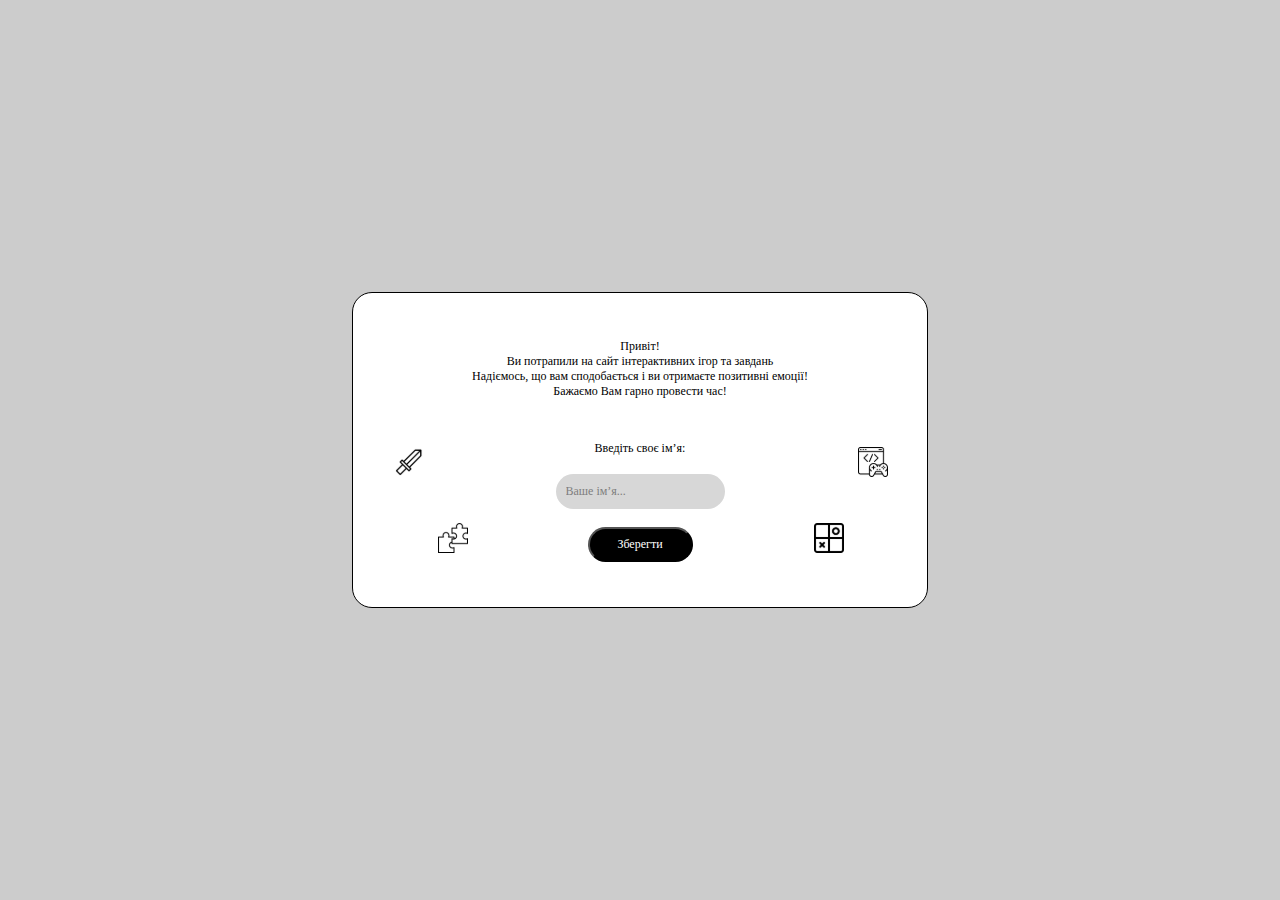
<file: model.html>
<!DOCTYPE html>
<html lang="en">
<head>
    <meta charset="UTF-8">
    <meta http-equiv="X-UA-Compatible" content="IE=edge">
    <meta name="viewport" content="width=device-width, initial-scale=1.0">
    <title>Document</title>
    <link rel="stylesheet" href="./css/reset.css">
    <link rel="stylesheet" href="./css/modalStart.css">
</head>
<body>
    <div class="modal-start">
        <div class="modal-window">
            <p class="modal-title">Привіт! <br>
                Ви потрапили на сайт інтерактивних ігор та завдань <br>
                Надіємось, що вам сподобається і ви отримаєте позитивні емоції! <br>
                Бажаємо Вам гарно провести час!
            </p>

            <p class="modal-name">Введіть своє ім’я:</p>

            <form action="">
                <input type="text" placeholder="Ваше ім’я...">

                <button type="submit">Зберегти</button>
            </form>
        </div>

        <i class="icon-close"></i>
        <i class="icon-bar"></i>
        <i class="icon-gameBar"></i>
        <i class="icon-puzzle"></i>
        <i class="icon-sword"></i>
    </div>

    <div class="modal-subscribe">
        <p class="title">Дякую за підписку!</p>
        <i class="icon-close"></i>
        <i class="icon-bar"></i>
        <i class="icon-gameBar"></i>
        <i class="icon-puzzle"></i>
        <i class="icon-sword"></i>
    </div>
</body>
</html>
</file>
<file: css/modalStart.css>
body {
   background-color: rgba(0, 0, 0, 0.2);
}

/* modal-start  */

.modal-start,

.modal-subscribe {
   width: 576px;
   height: 316px;
   border: 1px solid black;
   border-radius: 20px;

   position: fixed;
   top: 50%;
   left: 50%;
   transform: translate(-50%, -50%);

   display: flex;
   background: white;
   justify-content: center;
   align-items: center;

   display: flex;
}

.modal-window {
   width: 392px;
   height: 223px;
}

.modal-title {
   font-family: "Inter";
   font-style: normal;
   font-weight: 400;
   font-size: 12px;
   line-height: 15px;
   text-align: center;
}

.modal-name {
   padding-top: 42px;

   font-family: "Inter";
   font-style: normal;
   font-weight: 400;
   font-size: 12px;
   line-height: 15px;
   text-align: center;
}

.modal-window form {
   width: 169px;
   height: 88px;
   display: flex;
   flex-direction: column;
   justify-content: space-between;
   align-items: center;
   margin: 18px auto 0;
}

.modal-window form input {
   width: 169px;
   height: 35px;
   padding: 10px;

   background: #d7d7d7;
   border-radius: 20px;
   border: none;
   outline: none;
}

.modal-window form input::placeholder,

.modal-window form input {
   font-family: "Montserrat Alternates";
   font-style: normal;
   font-weight: 400;
   font-size: 12px;
   line-height: 15px;
   color: #7e7e7e;
}

.modal-window form button {
   width: 105px;
   height: 35px;
   background: #000000;
   border-radius: 20px;
   color: white;
   font-family: "Montserrat Alternates";
   font-style: normal;
   font-weight: 400;
   font-size: 12px;
   line-height: 15px;
}

.modal-start i:nth-child(n + 3) {
   width: 30px;
   height: 30px;
   position: absolute;
   background-repeat: no-repeat;
}

/* .icon-close {
   background: url(../img/icon/iconClose.svg);
   right: 30px;
   top: 30px;
   width: 15px;
   height: 15px;
   position: absolute;
   background-repeat: no-repeat;
} */

#close {
   width: 15px;
   height: 15px;
   top: 30px;
   left: 418px;
   border: 1px;
   position: absolute;


   color: rgba(0, 0, 0, 1);
   background-color: rgb(255, 255, 255);
   border: 1px solid rgb(255, 255, 255);


}


#closeSave {
   width: 15px;
   height: 15px;
   top: 30px;
   left: 531px;
   border: 1px;
   position: absolute;

   color: rgb(0, 0, 0);
   background-color: rgb(255, 255, 255);
   border: 1px solid rgb(255, 255, 255);
}

.icon-bar {
   background: url(../img/icon/iconBar.svg);
   left: 505px;
   top: 154px;
}

.icon-gameBar {
   background: url(../img/icon/iconGameBar.svg);
   left: 461px;
   top: 230px;
}

.icon-puzzle {
   background: url(../img/icon/iconPuzzle.svg);
   left: 85px;
   top: 230px;
}

.icon-sword {
   background: url(../img/icon/iconSword.svg);
   left: 41px;
   top: 154px;
}


.modal-subscribe {
   width: 463px;
   height: 245px;
   display: none;
}

.modal-subscribe i:nth-child(n + 3) {
   width: 30px;
   height: 30px;
   position: absolute;
   background-repeat: no-repeat;
}

.modal-subscribe .icon-bar {
   left: 391px;
   top: 69px;
}

.modal-subscribe .icon-gameBar {
   left: 347px;
   top: 145px;
}

.modal-subscribe .icon-puzzle {
   left: 87px;
   top: 145px;
}

.modal-subscribe .icon-sword {
   left: 43px;
   top: 69px;
}

.modal-subscribe .title {
   position: absolute;
   width: 188px;
   height: 24px;
   left: 138px;
   top: 83px;
   text-align: center;
}
</file>
